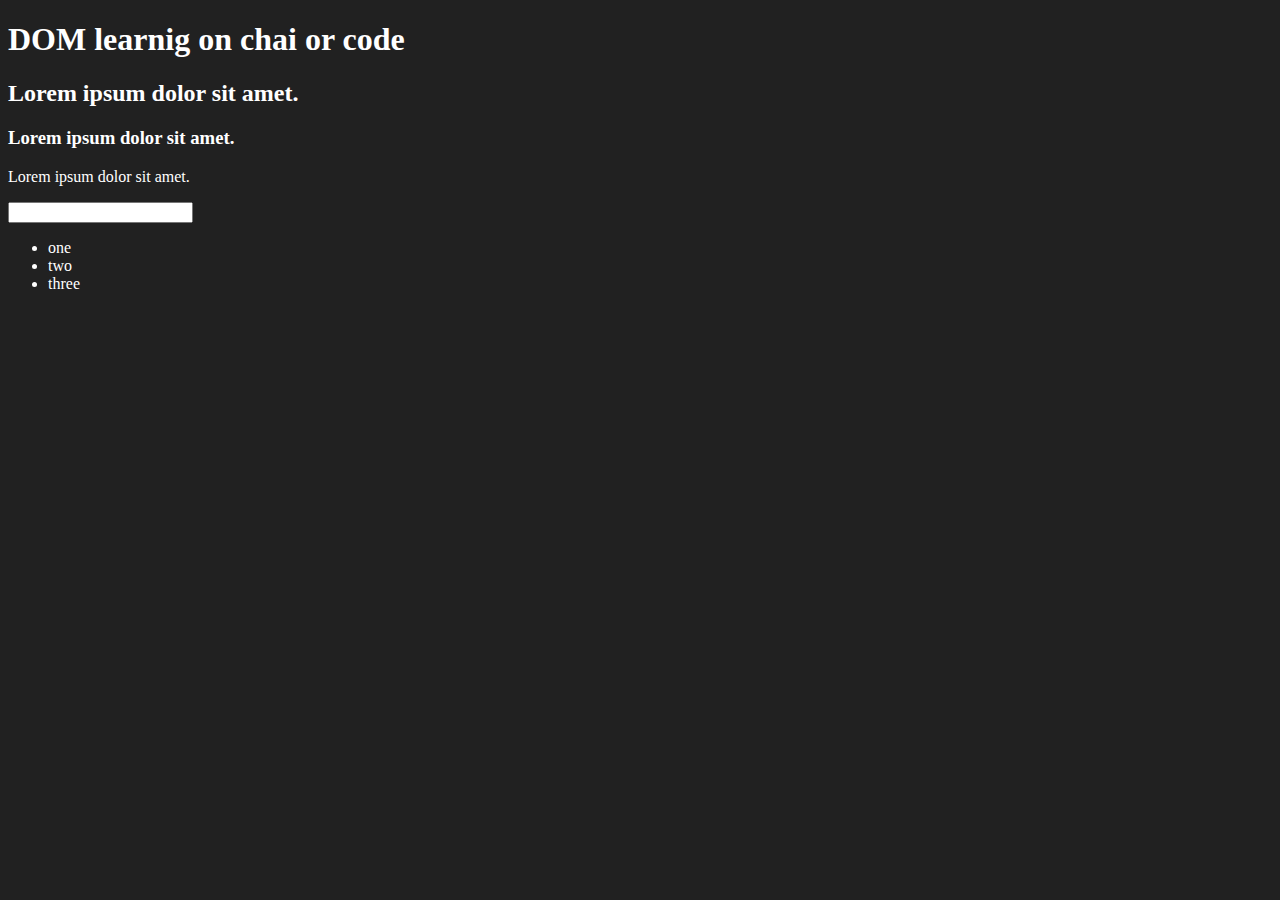
<file: DOM/01_HTML.html>
<!DOCTYPE html>
<html lang="en">
<head>
    <meta charset="UTF-8">
    <meta name="viewport" content="width=device-width, initial-scale=1.0">
    <title>DOM learning</title>
    <style>
        .bg-black {
            background-color: #212121;
            color: #fff;
        }
    </style>
</head>
<body class="bg-black">
    <div  >
        <h1 id= "title" class="heading">DOM learnig on chai or code <span style="display: none;">test text</span></h1>
        <h2>Lorem ipsum dolor sit amet.</h2>
        <h3>Lorem ipsum dolor sit amet.</h3>
        <p>Lorem ipsum dolor sit amet.</p>
        <input type="password"name="" id="">
        <ul>
            <li>one</li>
            <li>two</li>
            <li>three</li>
        </ul>
    </div>
</body>
</html>
</file>
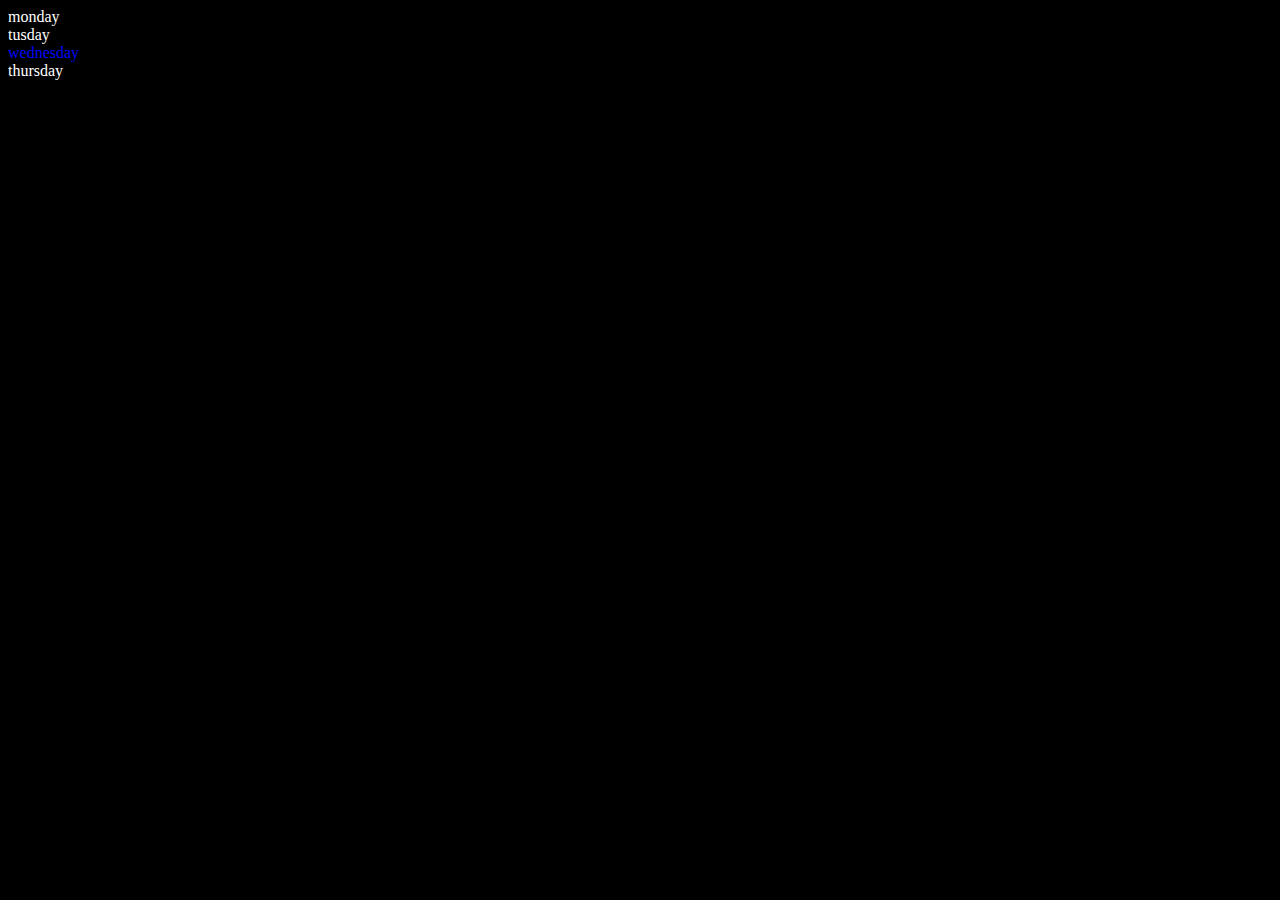
<file: DOM/02_dom.html>
<!DOCTYPE html>
<html lang="en">
<head>
    <meta charset="UTF-8">
    <meta name="viewport" content="width=device-width, initial-scale=1.0">
    <title>DOM on chai or <code></code></title>
</head>
<body style="background-color: black;color: white;" >
 <div class="parent">
    <div class="day">monday</div>
    <div class="day">tusday</div>
    <div class="day">wednesday</div>
    <div class="day">thursday</div>
 </div>
</body>
<script>
    const parent=document.querySelector('.parent')
    console.log(parent)
    console.log(parent.children[2].innerHTML)

    // for (let i = 0; i < parent.children.length; i++) {
    //     console.log(parent.children[i].innerHTML)
        
    // }
    parent.children[2].style.color='blue'
    console.log(parent.firstElementChild)
    console.log(parent.lastElementChild)

    const dayOne=document.querySelector('.day')
    // console.log(dayOne)
    // console.log(dayOne.parentElement)
    // console.log(dayOne.nextElementSibling)

    console.log("NODE:",parent.childNodes)
</script>
</html>
</file>
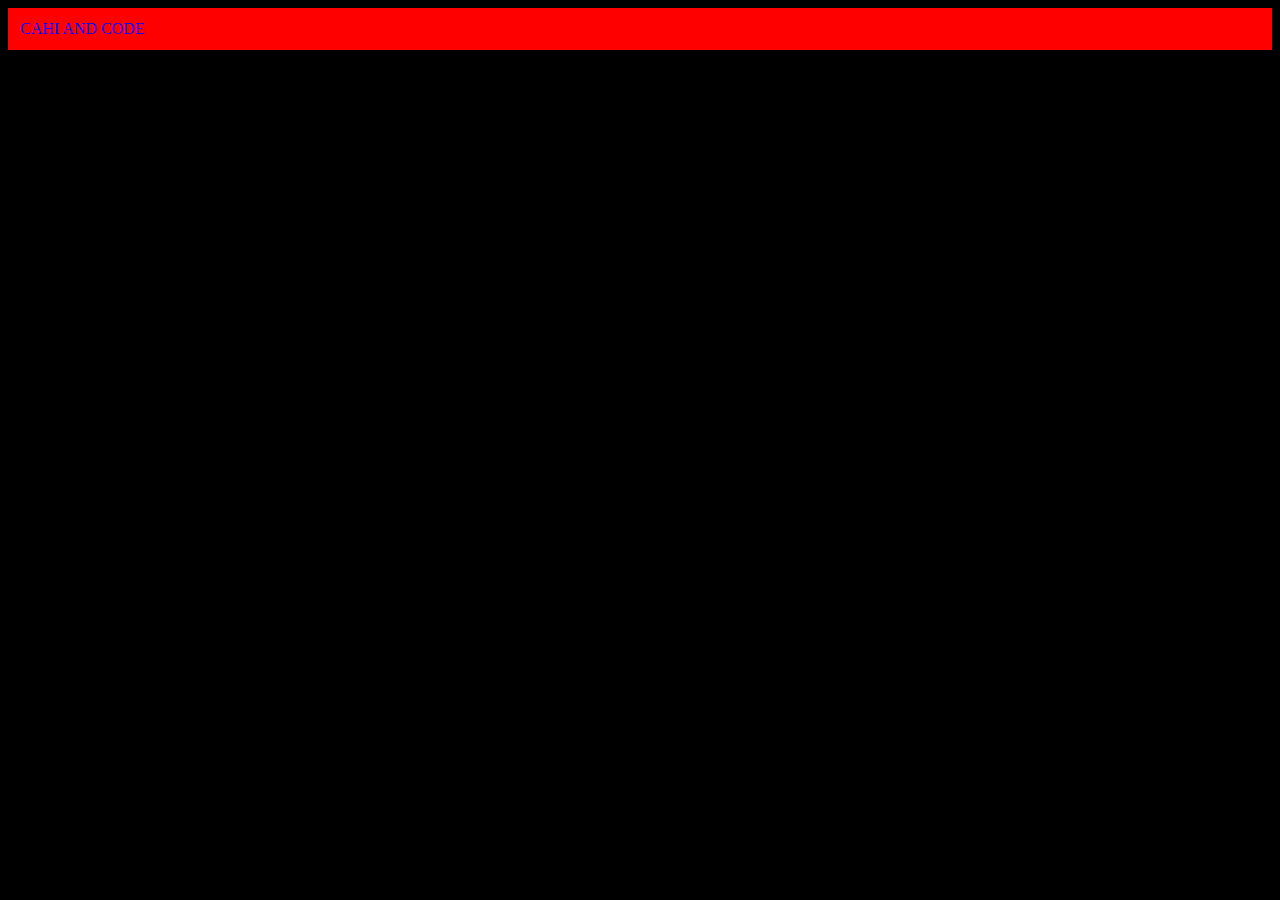
<file: DOM/03_DOM.html>
<!DOCTYPE html>
<html lang="en">
<head>
    <meta charset="UTF-8">
    <meta name="viewport" content="width=device-width, initial-scale=1.0">
    <title>chia aur code</title>
</head>
<body style="background-color: black;color: white;" >
    
</body>
<script>
    const div=document.createElement('div')
    console.log(div)
    div.className='main'
    div.id=Math.round(Math.random()*10+1)
    div.setAttribute("title","generated title")
    div.style.backgroundColor='red'
    div.style.color='blue'
    div.style.padding="12px"
    // div.innerHTML='chai aur code'
    const addText=document.createTextNode('CAHI AND CODE')
    div.appendChild(addText)

    document.body.append(div)
</script>
</html>
</file>
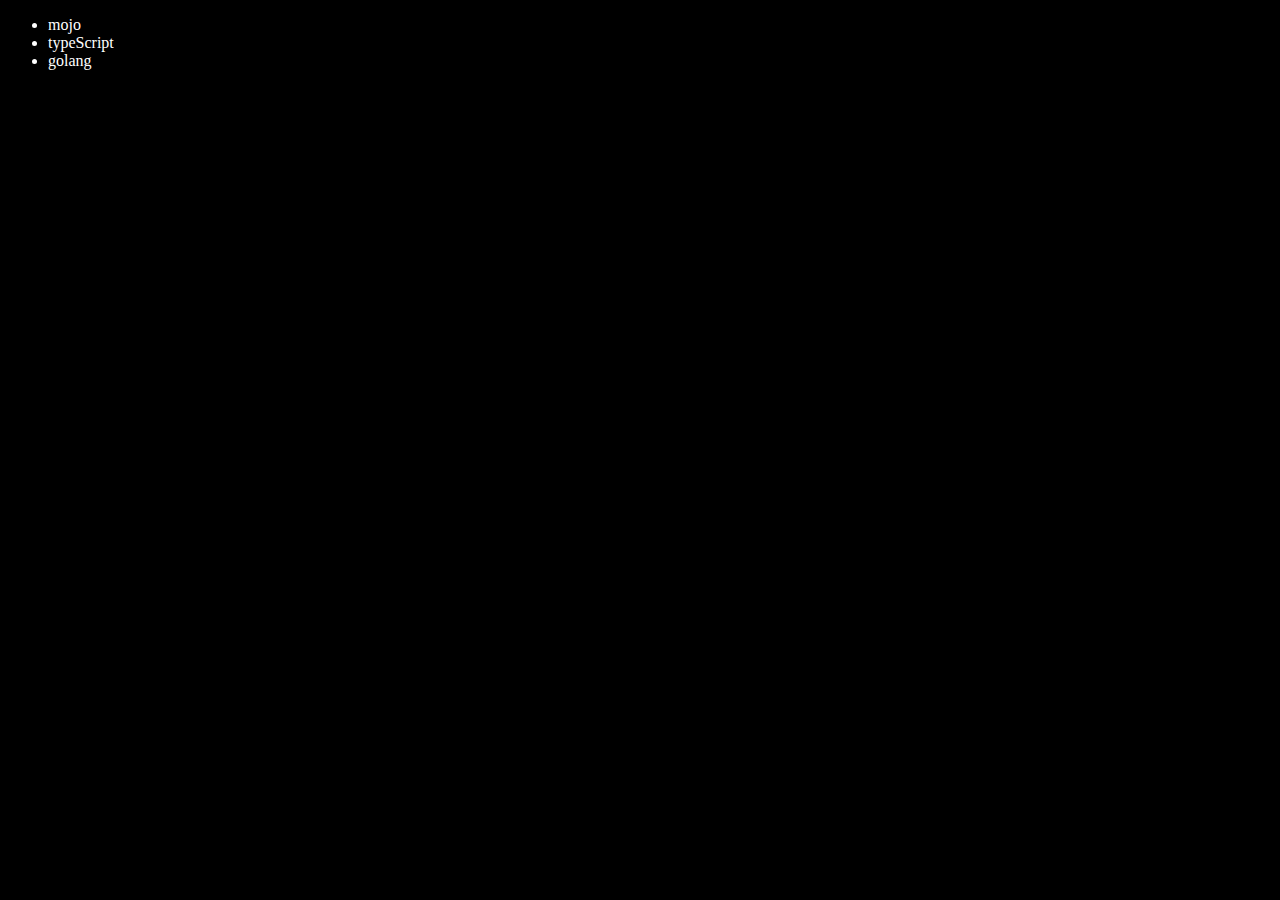
<file: DOM/04_DOM.html>
<!DOCTYPE html>
<html lang="en">
<head>
    <meta charset="UTF-8">
    <meta name="viewport" content="width=device-width, initial-scale=1.0">
    <title>chai aur code</title>
</head>
<body style="background-color: black;color: white;" >
    <ul class="language">
        <li>Javascript</li>

    </ul>
    
</body>
<script>
    function addLanguage(langName){
        const li=document.createElement('li')
        li.innerHTML=`${langName}`
        document.querySelector('.language').appendChild(li)

    }
    addLanguage('Python')
    addLanguage('typeScript')

    function addOptiLanguage(langName){
        const li=document.createElement('li')
        li.appendChild(document.createTextNode(langName))
        document.querySelector('.language').appendChild(li)
    }
    addOptiLanguage('golang')
    //edit

   const secondLang=document.querySelector('li:nth-child(2)')
   console.log(secondLang)
//    secondLang.innerHTML('java')
const newli=document.createElement('li')
newli.textContent='mojo'
secondLang.replaceWith(newli)

//edid
const firstLang=document.querySelector('li:first-child')
firstLang.outerHTML='<li>typeScript</li>'

//Remove

const lastLang=document.querySelector('li:first-child')
lastLang.remove()
</script>
</html>
</file>
